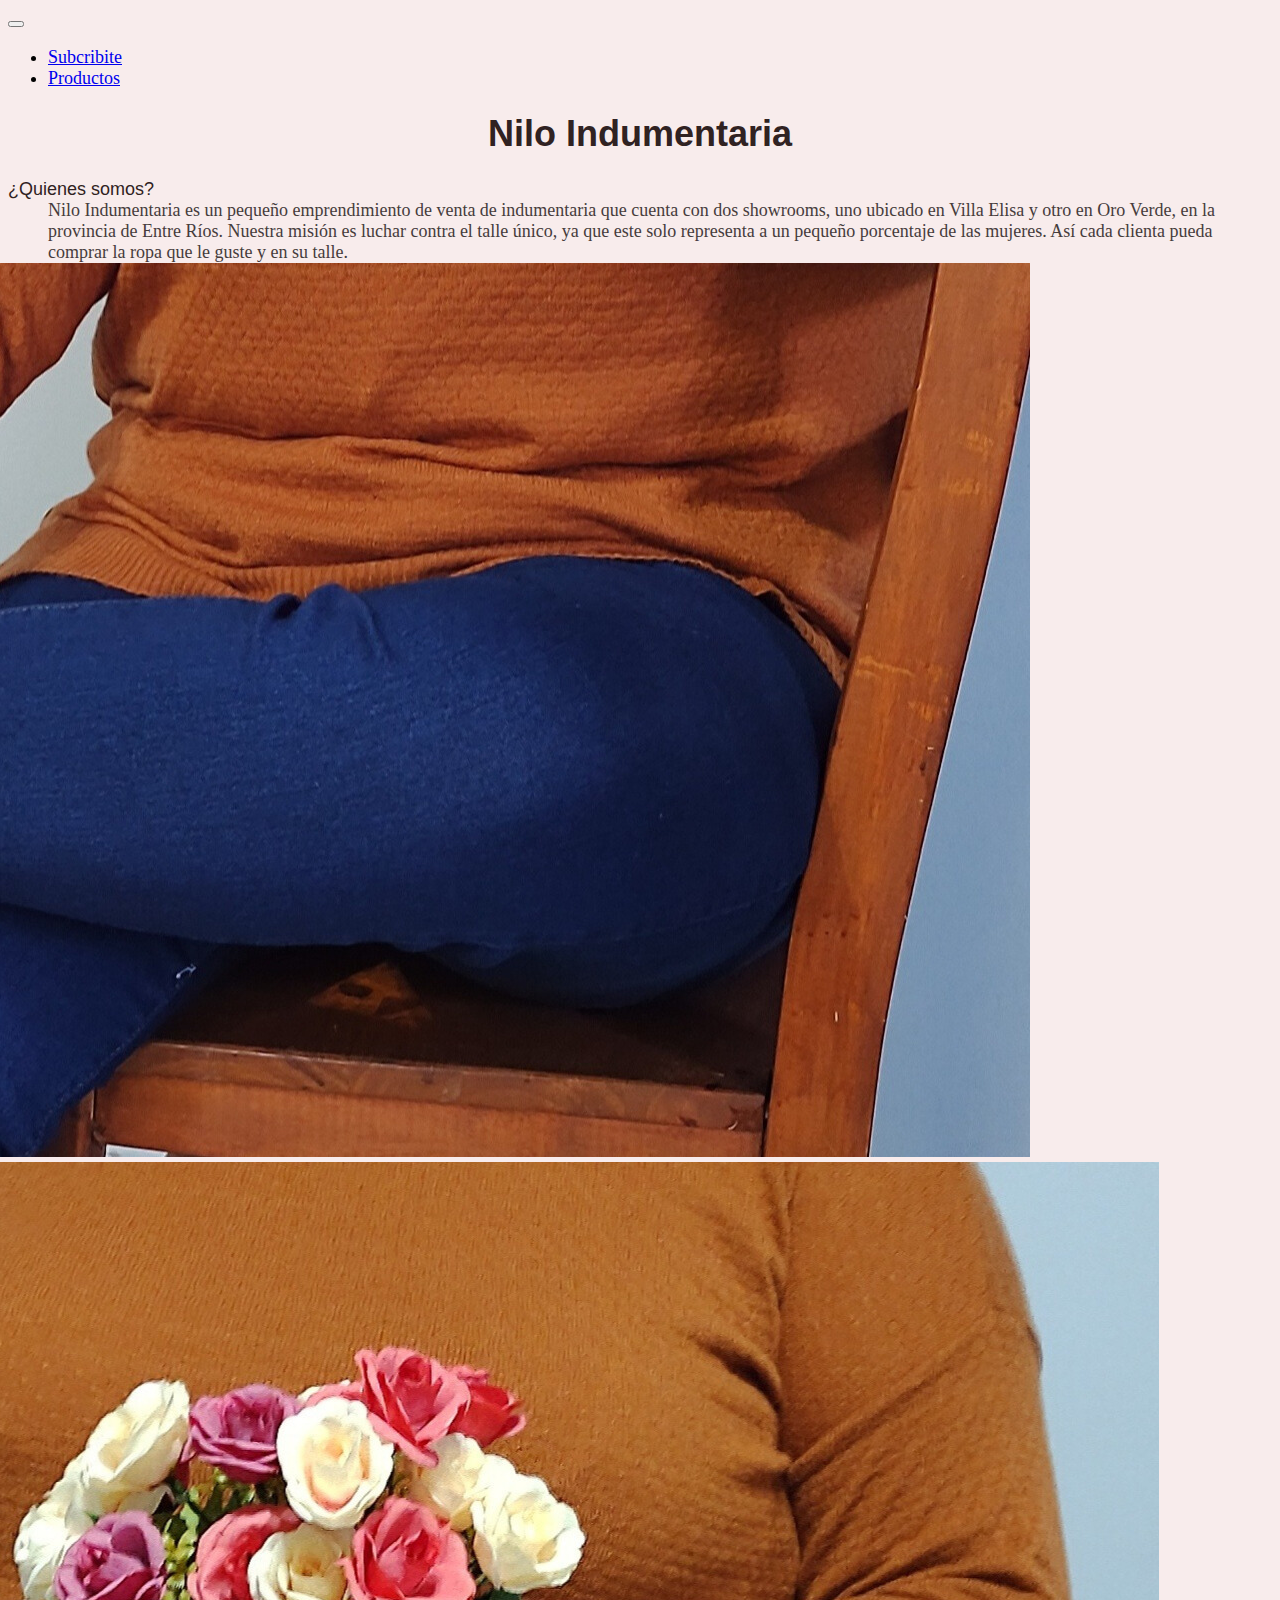
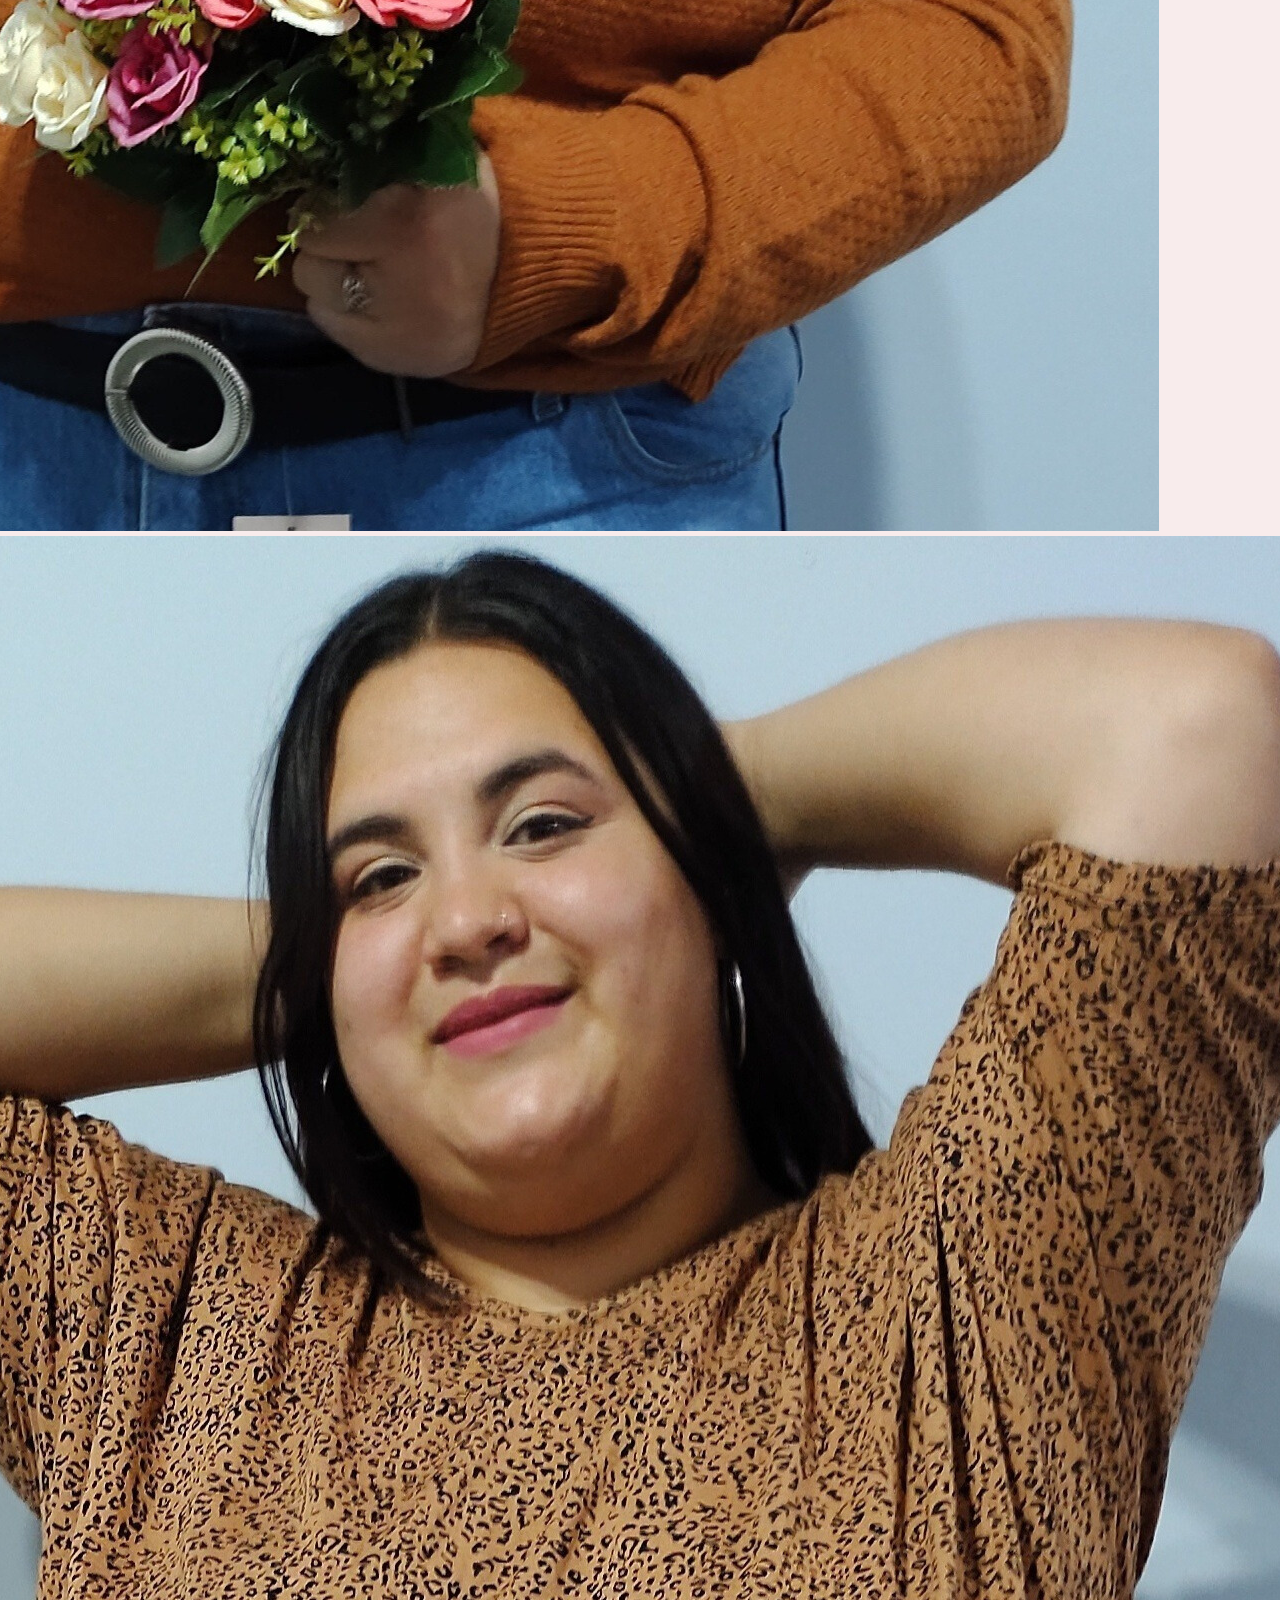
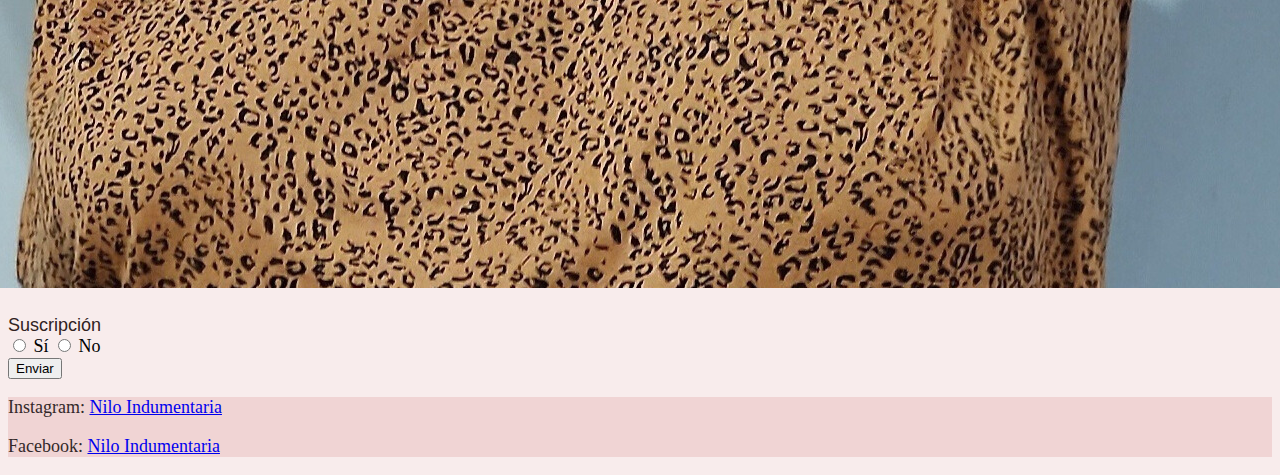
<file: index.html>
<!DOCTYPE html>
<html lang="en">

<head>
  <meta charset="UTF-8">
  <meta name="viewport" content="width=device-width, initial-scale=1, shrink-to-fit=no">
  <!--<meta name="viewport" content="width=device-width, initial-scale=1.0">-->
  <title>Pagina Web</title>

  <!--Logo de la empresa-->
  <link rel="icon" href="./imagenes/logonilo.png">

  <link href="https://cdn.jsdelivr.net/npm/bootstrap@5.3.2/dist/css/bootstrap.min.css" rel="stylesheet"
    integrity="sha384-T3c6CoIi6uLrA9TneNEoa7RxnatzjcDSCmG1MXxSR1GAsXEV/Dwwykc2MPK8M2HN" crossorigin="anonymous">
  <link rel="stylesheet" href="./css/styles.css" />
</head>

<body>

  <!--Barra de navegacion-->
  <!--<nav class="navbar navbar-expand-lg navbar-light bg-light">
    <div class="container-fluid">
      <a class="navbar-brand" href="#"></a>
      <div class="collapse navbar-collapse" id="navbarSupportedContent">
        <ul class="navbar-nav me-auto mb-2 mb-lg-0">
          <li class="nav-item">
            <a class="nav-link" href="./moda/subscripcion.html">Subcribite</a>
          </li>
          <li class="nav-item">
            <a class="nav-link" href="./moda/productos.html">Productos</a>
          </li>
        </ul>
      </div>
    </div>
  </nav>-->
  <nav class="navbar navbar-expand-lg navbar-light bg-light">
    <div class="container-fluid">
      <a class="navbar-brand" href="#"></a>
      <button class="navbar-toggler" type="button" data-bs-toggle="collapse" data-bs-target="#navbarNav"
        aria-controls="navbarNav" aria-expanded="false" aria-label="Toggle navigation">
        <span class="navbar-toggler-icon"></span>
      </button>
      <div class="collapse navbar-collapse" id="navbarNav">
        <ul class="navbar-nav">
          <li class="nav-item">
            <a class="nav-link" href="./moda/subscripcion.html">Subcribite</a>
          </li>
          <li class="nav-item">
            <a class="nav-link" href="./moda/productos.html">Productos</a>
          </li>
        </ul>
      </div>
   </div>
 </nav>

  <!--Titulo -->
  <section>
    <h1 class="titulo">Nilo Indumentaria</h1>
  </section>

  <!--Descripcion de la empresa-->
  <section>
    <dt class="subtitulo">¿Quienes somos?</dt>

    <dd class="descripcion">Nilo Indumentaria es un pequeño emprendimiento de venta de indumentaria que cuenta con dos
      showrooms, uno ubicado en Villa Elisa y otro en Oro Verde, en la provincia de Entre Ríos.
      Nuestra misión es luchar contra el talle único, ya que este solo representa a un pequeño porcentaje de las
      mujeres. Así cada clienta pueda comprar la ropa que le guste y en su talle.
    </dd>
  </section>

  <!--Carrusel con imagenes con boostrap-->
  <section class="contenedor">
    <div id="carouselExample" class="carousel slide w-50">
      <div class="carousel-inner">
        <div class="carousel-item active">
          <img src="imagenes/imagen1.jpg" class="d-block w-100" alt="...">
        </div>
        <div class="carousel-item">
          <img src="imagenes/imagen2.jpg" class="d-block w-100" alt="...">
        </div>
        <div class="carousel-item">
          <img src="imagenes/imagen3.jpg" class="d-block w-100" alt="...">
        </div>
      </div>
      <button class="carousel-control-prev" type="button" data-bs-target="#carouselExample" data-bs-slide="prev">
        <span class="carousel-control-prev-icon" aria-hidden="true"></span>
        <span class="visually-hidden">Previous</span>
      </button>
      <button class="carousel-control-next" type="button" data-bs-target="#carouselExample" data-bs-slide="next">
        <span class="carousel-control-next-icon" aria-hidden="true"></span>
        <span class="visually-hidden">Next</span>
      </button>
    </div>
  </section>

  <!--Formulario de iscricion a la web-->
  <section class = "formulario-subscricion">
  <form id="subscriptionForm">
    <dt class="subtitulo">Suscripción</dt>
    <label>
      <input type="radio" name="subscription" value="si"> Sí
    </label>
    <label>
      <input type="radio" name="subscription" value="no"> No
    </label>
    <br>
    <input type="button" value="Enviar" onclick="redirectPage()">
  </form>
  </section>
  <script src="./codigojs/formulario_subscricion.js"></script>
  
  
  <!--Footer con el contacto y redes sociales-->

  <footer>
    <p>Instagram: <a href="https://www.instagram.com/niloindumentaria20/" target="_blank">Nilo Indumentaria</a></p>
    <p>Facebook: <a href="https://www.facebook.com/profile.php?id=100075928553373" target="_blank">Nilo Indumentaria</a></p>
  </footer>
  


  <script src="https://cdn.jsdelivr.net/npm/bootstrap@5.3.2/dist/js/bootstrap.bundle.min.js"
    integrity="sha384-C6RzsynM9kWDrMNeT87bh95OGNyZPhcTNXj1NW7RuBCsyN/o0jlpcV8Qyq46cDfL"
    crossorigin="anonymous"></script>

</body>

</html>
</file>
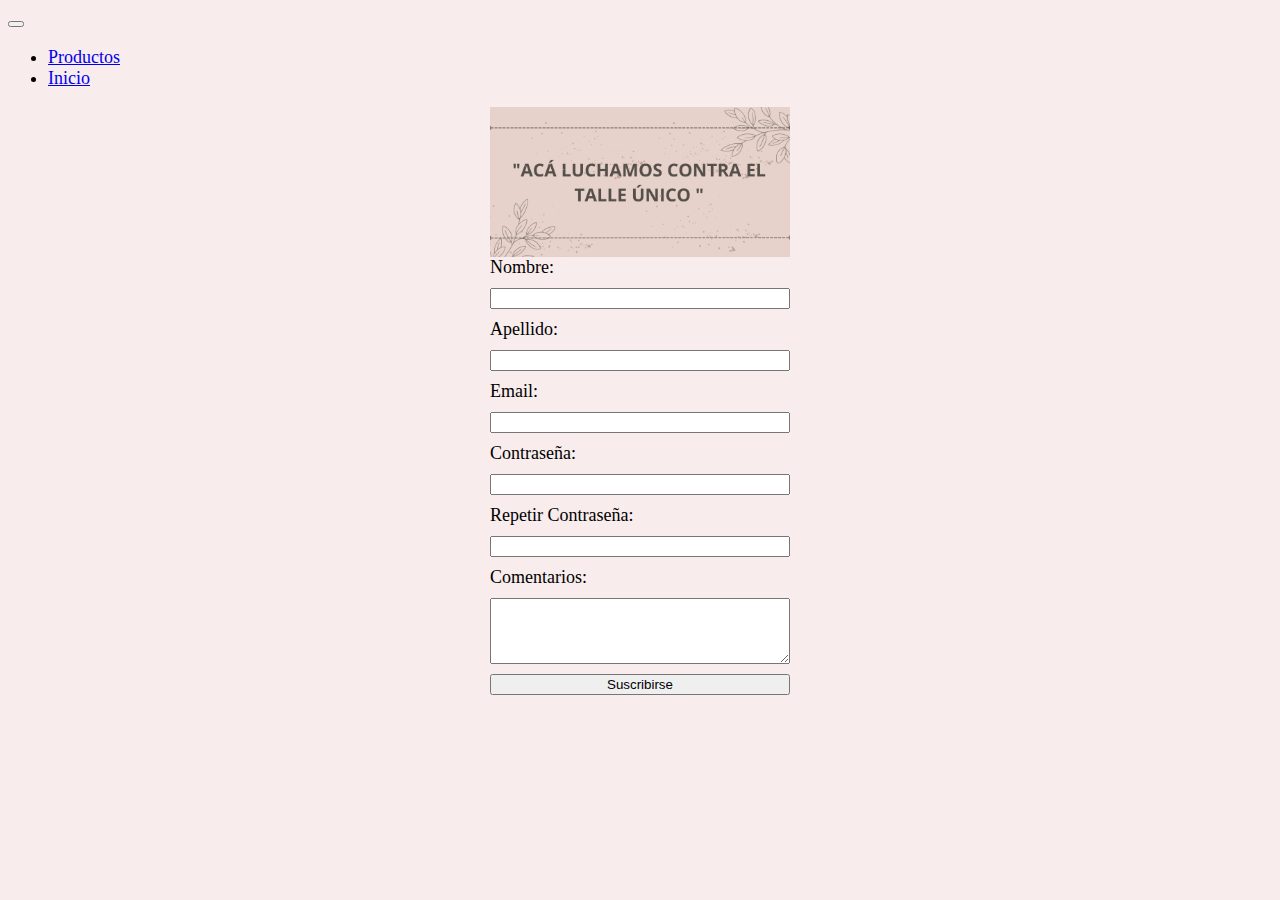
<file: moda/subscripcion.html>
<!DOCTYPE html>
<html lang="en">
<head>
    <meta charset="UTF-8">
    <meta name="viewport" content="width=device-width, initial-scale=1, shrink-to-fit=no">
    <!--<meta name="viewport" content="width=device-width, initial-scale=1.0">-->
    <title>Pagina web</title>
    <link href="https://cdn.jsdelivr.net/npm/bootstrap@5.3.2/dist/css/bootstrap.min.css" rel="stylesheet"
        integrity="sha384-T3c6CoIi6uLrA9TneNEoa7RxnatzjcDSCmG1MXxSR1GAsXEV/Dwwykc2MPK8M2HN" crossorigin="anonymous">

   <link rel="stylesheet" href="../css/styles.css" />
</head>
<body>
    <!--Barra de navegacion-->
  <!--<nav class="navbar navbar-expand-lg navbar-light bg-light">
    <div class="container-fluid">
      <a class="navbar-brand" href="#"></a>
      <div class="collapse navbar-collapse" id="navbarSupportedContent">
        <ul class="navbar-nav me-auto mb-2 mb-lg-0">
          <li class="nav-item">
            <a class="nav-link" href="../index.html">Inicio</a>
          </li>
          <li class="nav-item">
            <a class="nav-link" href="./productos.html">Productos</a>
          </li>
        </ul>
      </div>
    </div>
  </nav>-->
  <nav class="navbar navbar-expand-lg navbar-light bg-light">
    <div class="container-fluid">
      <a class="navbar-brand" href="#"></a>
      <button class="navbar-toggler" type="button" data-bs-toggle="collapse" data-bs-target="#navbarNav"
        aria-controls="navbarNav" aria-expanded="false" aria-label="Toggle navigation">
        <span class="navbar-toggler-icon"></span>
      </button>
      <div class="collapse navbar-collapse" id="navbarNav">
        <ul class="navbar-nav">
          <li class="nav-item">
            <a class="nav-link" href="./productos.html">Productos</a>
          </li>
          <li class="nav-item">
            <a class="nav-link" href="../index.html">Inicio</a>
          </li>
        </ul>
      </div>
   </div>
  </nav>
  <!--Formulario de inscripcion-->
  <form>
   
    <section class="formulario">
      <img src="../imagenes/lema_nilo.png" class="d-block w-100 lema-nilo" alt="...">
      <label for="nombre" class="alineacio">Nombre:</label>
      <input type="text" id="nombre" name="nombre" required>
  
      <label for="apellido">Apellido:</label>
      <input type="text" id="apellido" name="apellido" required>
  
      <!-- Campos de información de contacto -->
      <label for="email">Email:</label>
      <input type="email" id="email" name="email" required>
  
      <!-- Campos de contraseña -->
      <label for="contrasena">Contraseña:</label>
      <input type="password" id="contrasena" name="contrasena" required>
  
      <label for="repetirContrasena">Repetir Contraseña:</label>
      <input type="password" id="repetirContrasena" name="repetirContrasena" required>
  
      <!-- Área de comentarios -->
      <label for="comentarios">Comentarios:</label>
      <textarea id="comentarios" name="comentarios" rows="4"></textarea>
  
      <!-- Botón de envío -->
      <input type="submit" id="btnSuscribirse" value="Suscribirse">
      
    </section>
  </form>
  <script src="../codigojs/enviar_subscripcion.js"></script>

</body>
</html>
</file>
<file: css/styles.css>
/*Color de mi pagina web*/
body{
  background-color: rgb(248, 236, 236) !important ;
  
} 
/*media query para dispositivos pequeños*/
@media(max-width: 600px){
    body{
        font-size:  16px;
        background-color: rgba(81, 101, 76, 0.818);
    }
   
}
/*media query para dispositivos grandes*/
@media(min-width: 768px){
    body{
        font-size:  18px;
        background-color: rgb(240, 212, 212);
    }
}
/*Color, formato y posicion del titulo*/
.titulo{
    color: rgb(48, 34, 34);
    font-style: initial;
    font-family: 'Lucida Sans', 'Lucida Sans Regular', 'Lucida Grande', 'Lucida Sans Unicode', Geneva, Verdana, sans-serif;
    text-align: center;
}

/*Color, formato y posicion del subtitulo*/
.subtitulo{
    color: rgb(48, 34, 34);
    font-style: initial;
    text-align: left;
}
/*Color, formato y posicion del texto*/
.descripcion{
    color: rgba(70, 60, 60);
    font-style: initial;
    font-weight: 200;
    text-align: left;
}

/*Posicion de mi carrusel en index.html*/
.contenedor{
    display: flex;
    justify-content: center;
}

/*Posicion del formulario de subscripcion en index.html*/
.formulario-subscricion{
    display: flex;
    justify-content: left;
    align-items: left;
}

/*Animaciones y transiciones de productos.html*/
.transicion-imagen img {
    max-width: 100%;
    height: auto;
    transition-property: transform;
    transition-duration: 5s;
    transition-delay: 3s;
}

.producto {
    display: flex;
    justify-content: left;
    align-items: left;
}

/*Formado de las imagenes de productos.html*/
.producto img{
    margin: 10px;
    background-color: rgb(240, 212, 212);
    border: 10px solid rgb(48, 34, 34);
}
/*evento en la pagina web*/
.transicion-imagen:hover{
    transform: scale(1.2);
}
/*Formado de los subtitulos en toda la web*/
.subtitulo{
    color: rgb(48, 34, 34);
    font-style: initial;
    font-family: 'Lucida Sans', 'Lucida Sans Regular', 'Lucida Grande', 'Lucida Sans Unicode', Geneva, Verdana, sans-serif;
}

/* Estilos para el formulario de subscricion.html*/
.formulario {
    display: flex;
    flex-direction: column;
    max-width: 300px; 
    margin: auto; 
}

/* Estilos para los elementos del formulario subscricion.html*/
.formulario label,
.formulario input,
.formulario textarea {
    margin-bottom: 10px;
}
/* Estilos para el botón de envío subscricion.html*/
.formulario input[type="submit"] {
    align-self: left; 
}
/* Estilos para la imagen en subscricion.html*/
.lema-nilo{
 animation-name: fraseAnimacion; 
 animation-duration: 10s;
 animation-iteration-count: 4; 
}

@keyframes fraseAnimacion {
    from{
        opacity: 0;
    }
    to{
        opacity: 1;
    }
}
/*Formato de mi footer*/
footer{
    background-color: rgb(240, 212, 212);
    color: rgb(51, 41, 41);
    font-style: initial;
}
</file>
